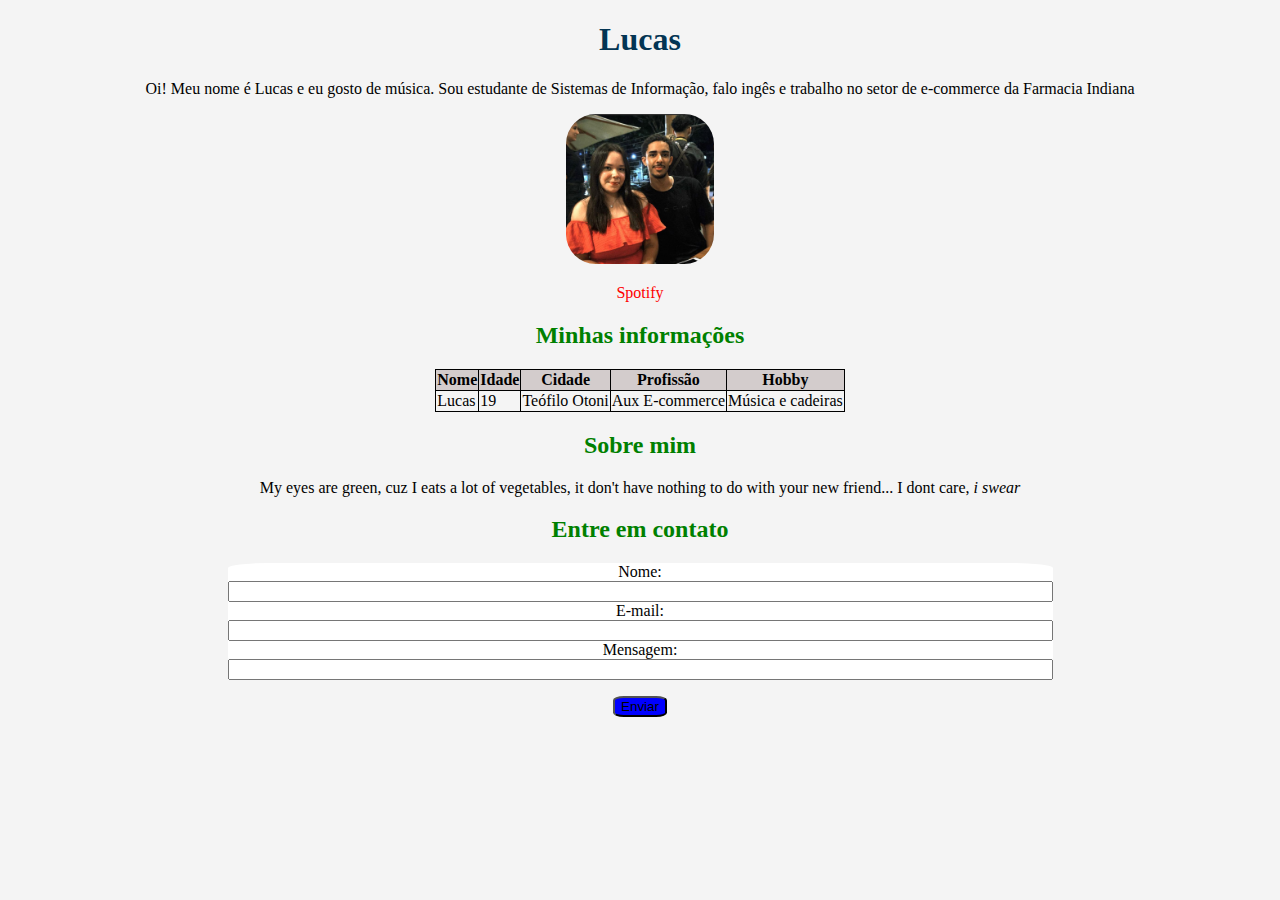
<file: index.html>
<!DOCTYPE html>
<html lang="pt-br">
<head>
    <meta charset="UTF-8">
    <meta name="viewport" content="width=device-width, initial-scale=1.0">
    <title>Introdução</title>
</head>
<body style="background-color:rgb(244, 244, 244);">

    <center>
        <h1 style="color: rgb(3, 53, 83);">Lucas</h1>
    
        <p>Oi! Meu nome é Lucas e eu gosto de música. Sou estudante de Sistemas de Informação, falo ingês e trabalho no setor de e-commerce da Farmacia Indiana</p>
    
        <img style="border-radius: 20%; height: 150px;" src="./img.png"; >
    

        <p style="color: red;">Spotify</p>

        <h2 style="color: green">Minhas informações</h2>

         <table style="border: 1px solid black; border-collapse: collapse; " border="1">
          
            <tr style="background-color: rgb(211, 204, 204) ">
                <th> Nome </th>
                <th> Idade </th>
                <th> Cidade </th>
                <th> Profissão </th>
                <th> Hobby </th>
                
            </tr>

            <tr>
                <td>Lucas</td>
                <td>19</td>
                <td>Teófilo Otoni</td>
                <td>Aux E-commerce</td>
                <td>Música e cadeiras</td>
            </tr>


         </table>

         <h2 style="color: green;">Sobre mim</h2>
         <p>
            My eyes are green, cuz I eats a lot of vegetables, it don't have nothing to do with your new friend... I dont care, <I>i swear</I>
         </p>

         <h2 style="color: green;">Entre em contato</h2>

         <form style="border-radius: 5%; action= Formulario; background-color: white; height: 100px; width: fit-content;"; >

            <label for="text"> Nome:
            <br>    
            <input size="100px"> 
            <br>
        </label> 
            <label for ="email">E-mail:
            <br>
            <input size="100px">
            <br>
        </label>
            <label for ="text">Mensagem:
             <br>
            <input size="100px"; width="20px">
            <br>
        </label>

        <section>
            <p>
              <button type="submit"; style="background-color: blue; border-radius: 20%;">Enviar</button>
            </p>
          </section>

         </form>




    </center>    

</body>
</html>
</file>
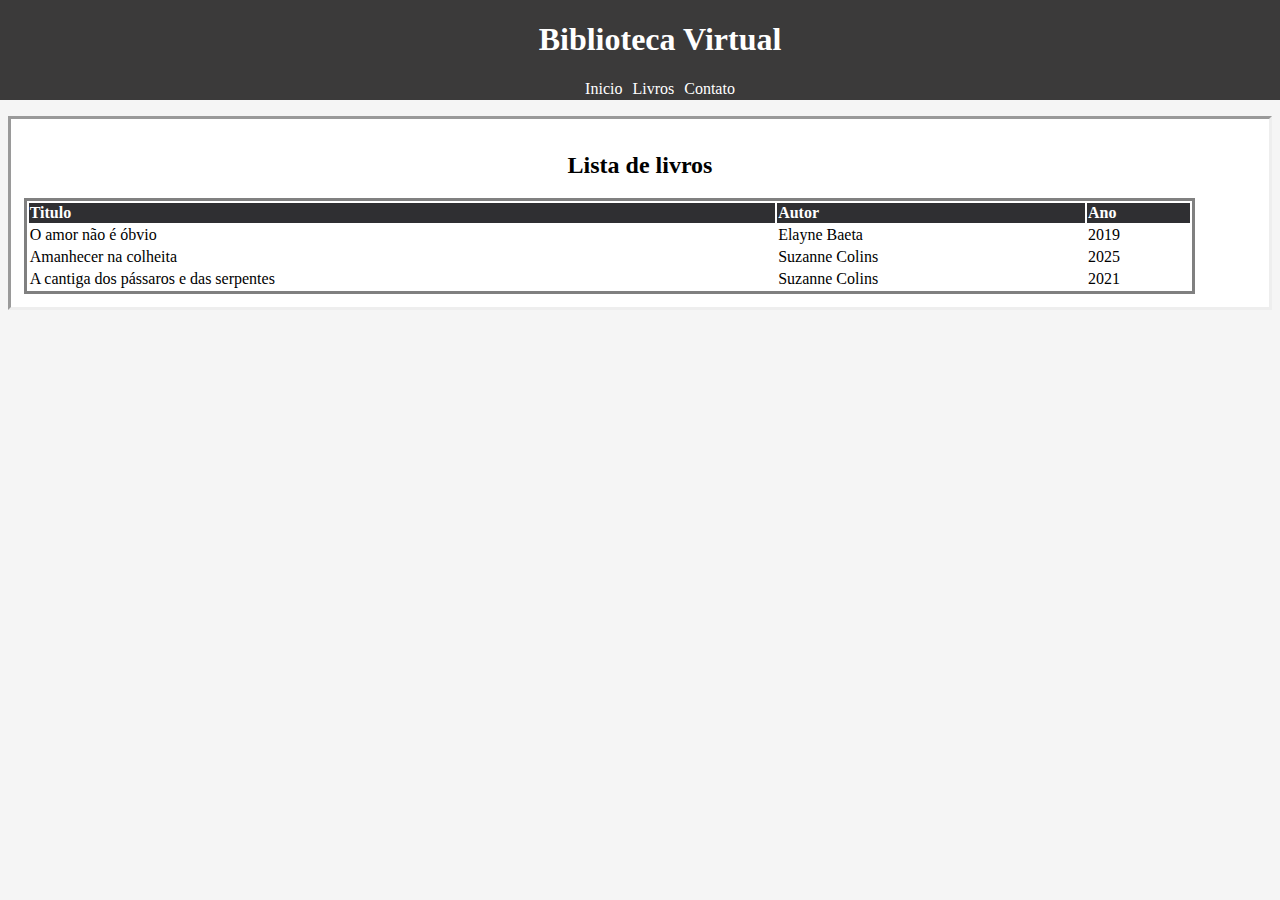
<file: biblioteca.html>
<!DOCTYPE html>
<html lang="pt-br">
<head>
    <meta charset="UTF-8">
    <meta name="viewport" content="width=device-width, initial-scale=1.0">
    <title>Biblioteca</title>
    <link rel="stylesheet" href="style.css">
</head>
<body class="fundo">
    
   <div class="div_cabecalho">

    <h1 class="titulo_cabecalho">Biblioteca Virtual</h1>

  <ul>
    <li> <a href="./inicio.html"> Inicio</a></li>
    <li> <a href="./biblioteca.html"> Livros </a></li>
    <li> <a href="https://wa.me/5533998377908?text=Estou%20corrigindo%20seu%20trabalho%20agora%2C%20Lucas.%20Parab%C3%A9ns%20por%20tudo%20(ficou%20mediano%2C%20mas%20d%C3%A1%20pro%20gasto)%20"> Contato </a></li>
  </ul>

   </div>

    <br>

   <div class="div_tabela">
    
    <h2 class="titulo_livros">Lista de livros</h2>

    <table>

        <tr>
            <th>Titulo</th>
            <th>Autor</th>
            <th>Ano</th>
            
        </tr>

        <tr>
            <td>O amor não é óbvio</td>
            <td>Elayne Baeta</td>
            <td>2019</td>
        </tr>

        <tr>
            <td>Amanhecer na colheita</td>
            <td>Suzanne Colins</td>
            <td>2025</td>
        </tr>

        <tr>
            <td>A cantiga dos pássaros e das serpentes</td>
            <td>Suzanne Colins</td>
            <td>2021</td>
        </tr>
    </table>

   </div>

</body>
</html>
</file>
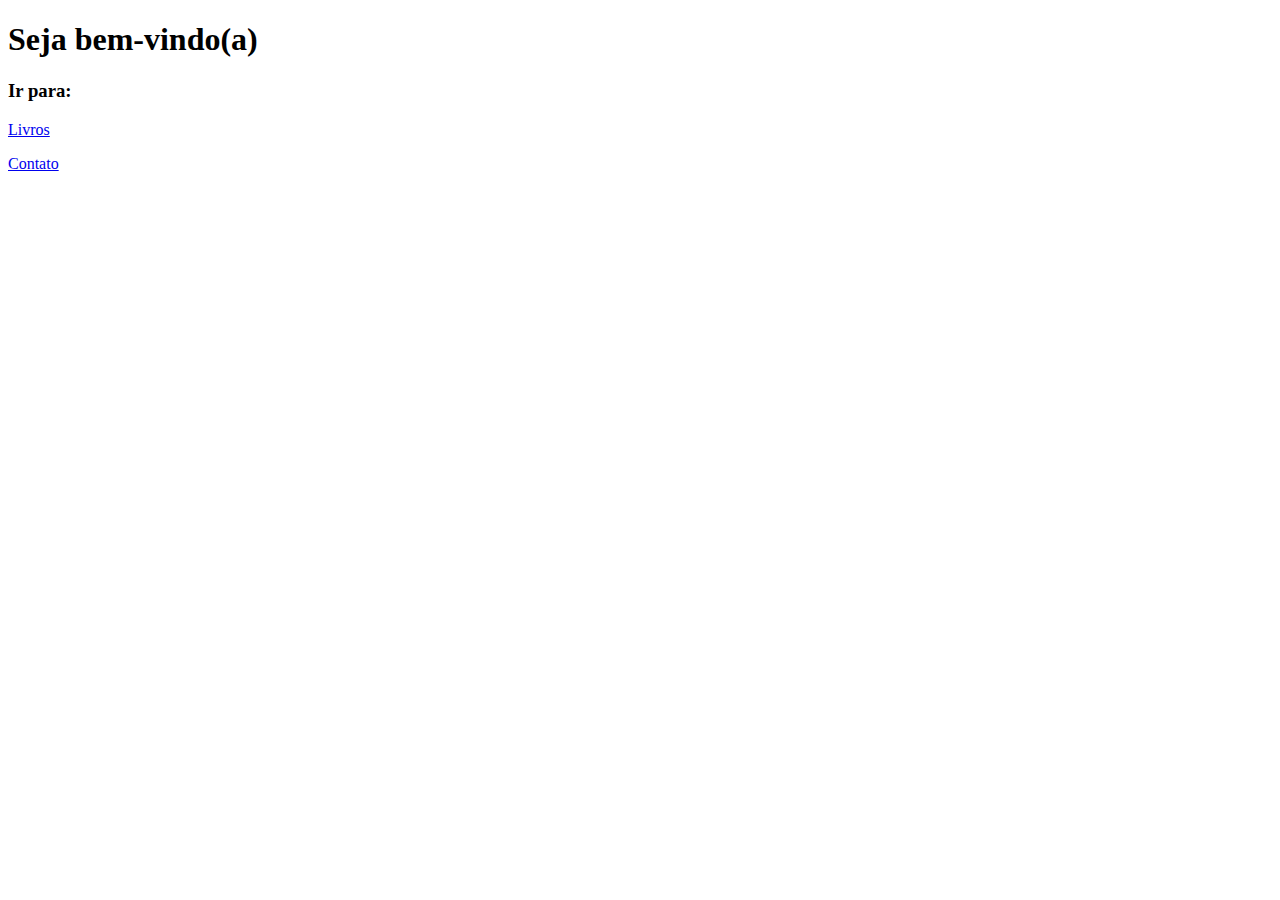
<file: inicio.html>
<!DOCTYPE html>
<html lang="pt_br">
<head>
    <meta charset="UTF-8">
    <meta name="viewport" content="width=device-width, initial-scale=1.0">
    <title>Biblioteca Virtual</title>
</head>
<body>

    <h1>Seja bem-vindo(a)</h1>
    <h3>Ir para: </h3>
    <p><a href="/biblioteca.html" Livros>Livros</p>
    <p><a href="https://wa.me/5533998377908?text=Estou%20corrigindo%20seu%20trabalho%20agora%2C%20Lucas.%20Parab%C3%A9ns%20por%20tudo%20(ficou%20mediano%2C%20mas%20d%C3%A1%20pro%20gasto)%20"> Contato </a></p>   

    
</body>
</html>
</file>
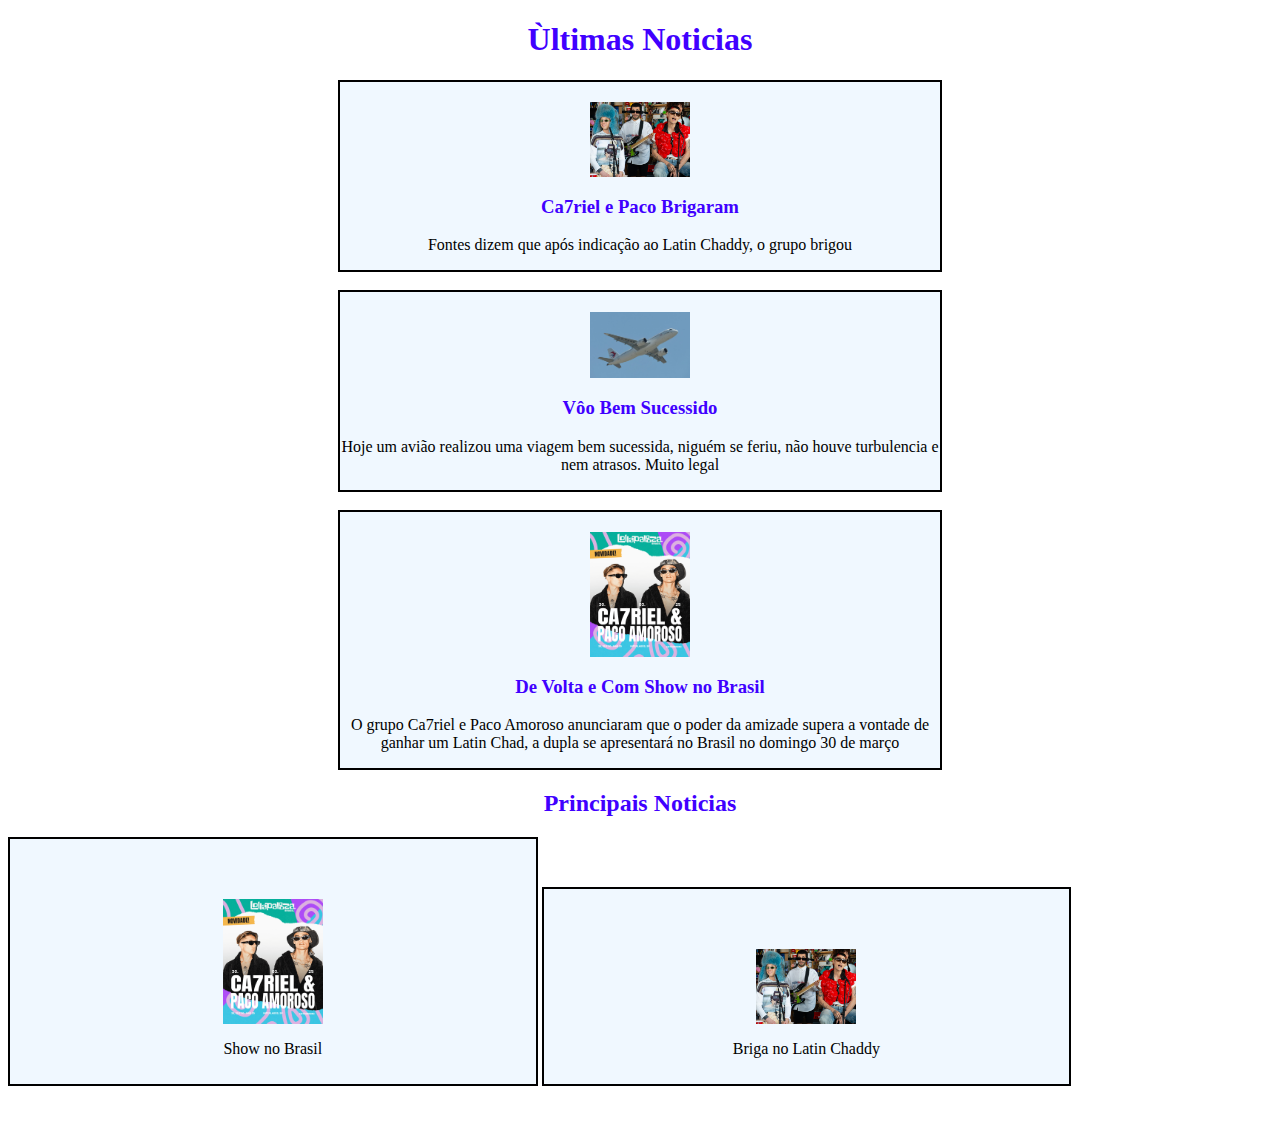
<file: noticias.html>
<!DOCTYPE html>
<html lang="pt-bt">
<head>
    <meta charset="UTF-8">
    <meta name="viewport" content="width=device-width, initial-scale=1.0">
    <title>Noticias</title>

    <style type="text/css">

    div{
        background-color: aliceblue;
        border-style: solid;
        border-width: 2px;
        margin: 0 auto;
        width: 80%;  
        max-width: 600px;
    }    


    .principais {
            display: inline-block; 
            width: 40%;   
            height: 50%;         
            background-color: aliceblue;
            border: solid 2px;
            padding: 10px;
            box-sizing: initial; 
            margin-bottom: 40px;    
        }


    }    
    body {
        background-color: rgba(216, 214, 215, 0.943);
    }

    h1 {
        color: 	rgb(64, 0, 255);
        text-align: center;
    }

    h2 {
        color: 	rgb(64, 0, 255);
        text-align: center;
    }

    h3 {
        color: 	rgb(64, 0, 255);
        text-align: center;
    }

    .img {
       display: block;       
       margin: 20px  auto 0;     
       width: 100px;         
}

.imgp {
       display: block;       
       margin: 50px  auto 0;     
       width: 100px;         
}

    p{
        text-align: center;
    }

</style>
</head>
<body>
    <h1>Ùltimas Noticias</h1>

    <div>
        <img class="img" src="./cp.jpg">
        <h3>Ca7riel e Paco Brigaram</h3>
        <p>Fontes dizem que após indicação ao Latin Chaddy, o grupo brigou</p>
    </div>

    <br>

    <div>
        <img class="img" src="./aviao-c919.jpg">
        <h3>Vôo Bem Sucessido</h3>
        <p>Hoje um avião realizou uma viagem bem sucessida, niguém se feriu, não houve turbulencia e nem atrasos. Muito legal</p>
    </div>

    <br>

    <div>
        <img class="img" src="./lolla.png">
        <h3>De Volta e Com Show no Brasil</h3>
    <p>O grupo Ca7riel e Paco Amoroso anunciaram que o poder da amizade supera a vontade de ganhar um Latin Chad, a dupla se apresentará no Brasil no domingo 30 de março </p>
    </div>

    <h2>Principais Noticias</h2>

    <div class="principais">
        <img class="imgp" src="./lolla.png">
    <p>Show no Brasil </p>
    </div>

    <div class="principais">
        <img class="imgp" src="./cp.jpg">
    <p>Briga no Latin Chaddy </p>
    </div>

</body>
</html>
</file>
<file: style.css>
.fundo{
    background-color: #f5f5f5;
}

.div_cabecalho {
    background-color: rgb(59, 58, 58);  
    width: 100%;            
    height: 100px;          
    margin: 0;              
    padding: 0 20px;               
    top: 0;                  
    left: 0;     
    position: fixed;                          
}

.titulo_cabecalho{
    text-align: center;
    color: white;
}

ul{
    display: flex;
    margin: 0;
    padding: 0;
    justify-content: center;
}

ul li{
    align-items: center;
    color: white;
    display: flex;
    margin: 0 5px;
    justify-content: center;
    list-style-type: none;
    margin-bottom: 20%;
}

a{
    color: inherit;             
    text-decoration: none;       
}

.div_tabela{
    background-color: white;
    width: auto;            
    height: auto 50px;          
    margin-top: 90px;              
    padding: 1%; 
    border-style: inset;
}

.titulo_livros{
    text-align: center;
}

table{
    border-style: solid;
    width: 95%;
    align-content: center;
}

th{
    background-color: rgb(47, 47, 50);
    color: white;
    text-align: left;
}

TD{
    table-layout: fixed;
}

tr{
    table-layout: fixed;
}
</file>
